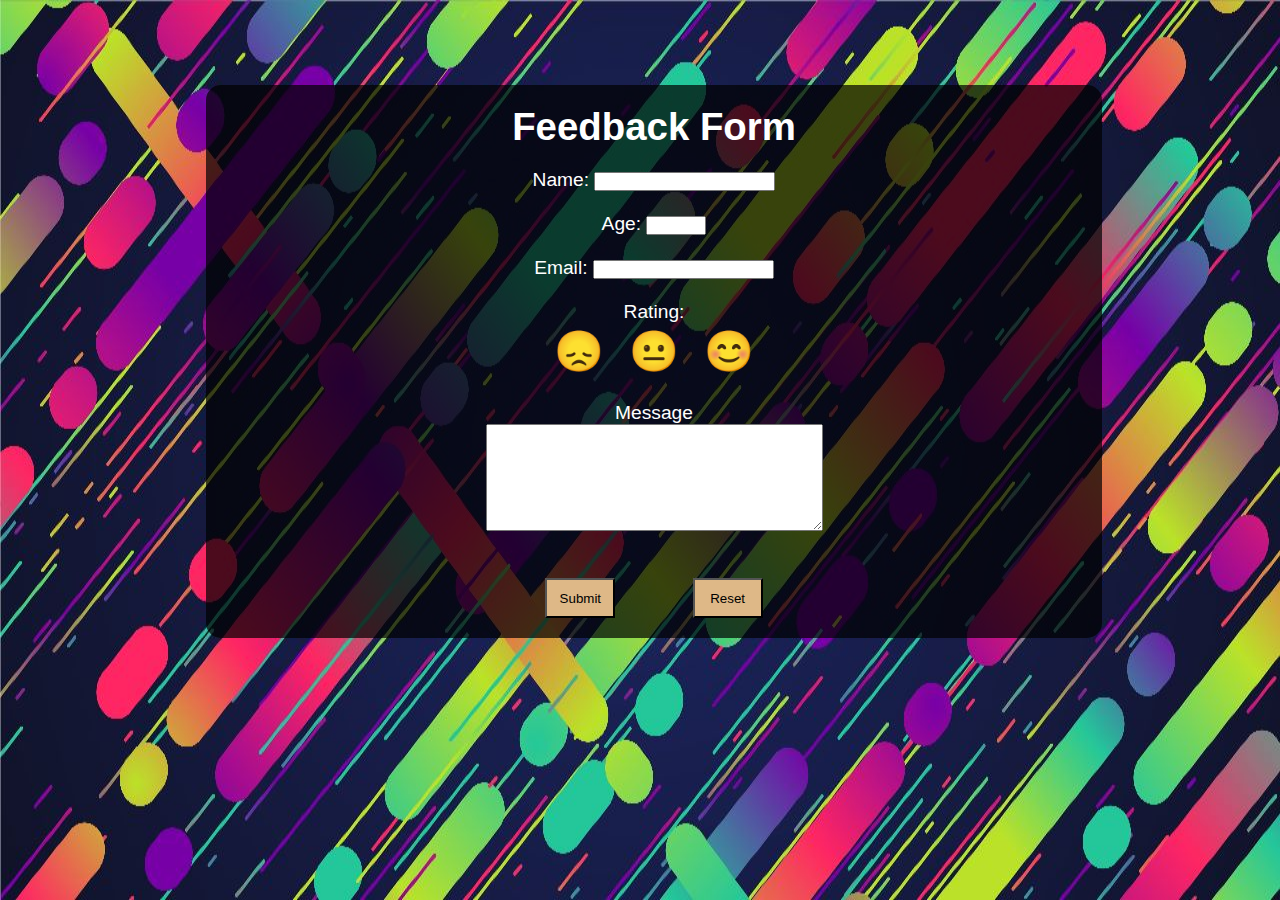
<file: feedback form files/feedbackmain.html>
<!DOCTYPE html>
<html>

<head>
    <title>
	Feedback Form
    </title>
    <link rel="stylesheet" href="feedbackcss.css">
    <script>
        function validateForm() {
            var name = document.forms["feedbackForm"]["name"].value;
            var age = document.forms["feedbackForm"]["name"].value;
            var email = document.forms["feedbackForm"]["email"].value;
            var message = document.forms["feedbackForm"]["message"].value;

            var regEmail = /^\w+([\.-]?\w+)*@\w+([\.-]?\w+)*(\.\w{2,3})+$/g;  //Javascript reGex for Email Validation. 
            var regName = /\d+$/g;                                    // Javascript reGex for Name validation


            if (name == "" || regName.test(name)) {
                alert("Name must be filled out");
                return false;
            }

            if (age == "") {
                alert("Name must be filled out correctly");
                return false;
            }

            if (email == "" || !regEmail.test(email)) {
                alert("Email must be filled out correctly");
                return false;
            }

            if (message == "") {
                alert("Message must be filled out");
                return false;
            }

            return true;
        }
    </script>
</head>

<body background="bg.jpg" style="background-repeat:no-repeat; background-size:100% 100vh;">
    <center>
        <div id="div1" style="background-color: rgba(0, 0, 0, 0.7)">
            <h1 font-size : 70px style="margin:20px;">Feedback Form</h1>
            <form name="feedbackform" action="mailto:rishabh4087@rla.du.ac.in" method="post"
                onsubmit="return validateForm()" enctype="text/plain">

                <label for="name">Name:</label>
                <input type="text" id="name" name="name" required><br><br>

                <label for"age">Age:</label>
                <input type="number" min="15" max="100" name="Age" required><br><br>

                <label for="email">Email:</label>
                <input type="email" id="email" name="email" required><br><br>
                <label for="" text-align:left>Rating:</label>
                <div id="response">
                    <input type="radio" id="sad" name="response" value="sad" class="radio" />
                    <label class="emoji emoji1" for="sad">&#128542</label>

                    <input type="radio" name="response" id="average" value="average" class="radio" />
                    <label class="emoji emoji2" for="average">&#128528</label>

                    <input type="radio" name="response" id="happy" value="happy" class="radio" />
                    <label class="emoji emoji3" for="happy"> &#128522</label>
                </div>
                <br>
                <label id="label1" for="message">Message</label> <br>
                <textarea id="message" name="message" rows="7" cols="40"></textarea><br><br>

                <input type="submit" value="Submit" class="button">
                &nbsp;&nbsp;&nbsp;&nbsp;&nbsp;
                <input type="reset" value="Reset" class="button">
            </form>
        </div>
    </center>

</body>

</html>
</file>
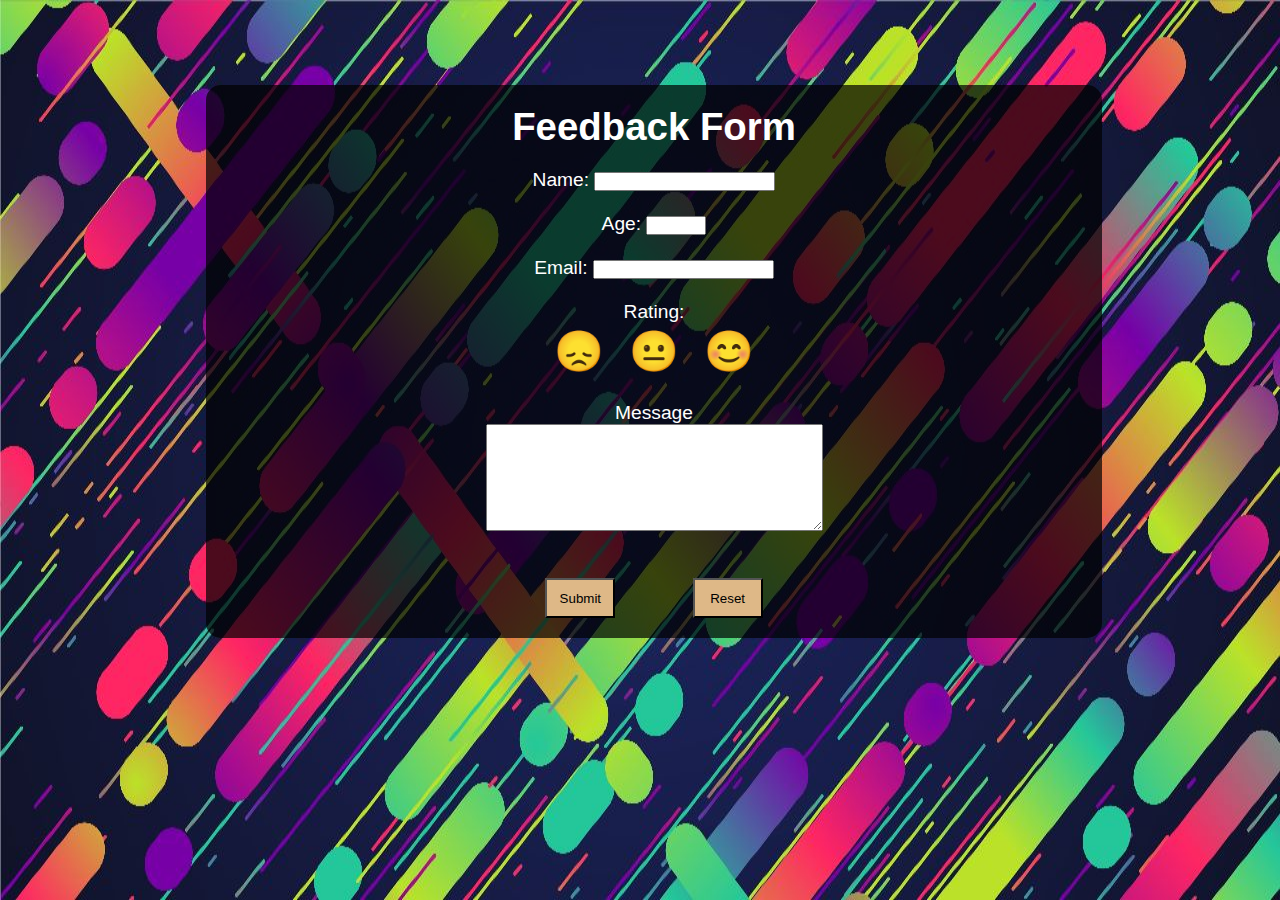
<file: Feedback/feedbackmain.html>
<!DOCTYPE html>
<html>

<head>
    <title>
	Feedback Form
    </title>
    <link rel="stylesheet" href="feedbackcss.css">
    <script>
        function validateForm() {
            var name = document.forms["feedbackForm"]["name"].value;
            var age = document.forms["feedbackForm"]["name"].value;
            var email = document.forms["feedbackForm"]["email"].value;
            var message = document.forms["feedbackForm"]["message"].value;

            var regEmail = /^\w+([\.-]?\w+)*@\w+([\.-]?\w+)*(\.\w{2,3})+$/g;  //Javascript reGex for Email Validation. 
            var regName = /\d+$/g;                                    // Javascript reGex for Name validation


            if (name == "" || regName.test(name)) {
                alert("Name must be filled out");
                return false;
            }

            if (age == "") {
                alert("Name must be filled out correctly");
                return false;
            }

            if (email == "" || !regEmail.test(email)) {
                alert("Email must be filled out correctly");
                return false;
            }

            if (message == "") {
                alert("Message must be filled out");
                return false;
            }

            return true;
        }
    </script>
</head>

<body background="bg.jpg" style="background-repeat:no-repeat; background-size:100% 100vh;">
    <center>
        <div id="div1" style="background-color: rgba(0, 0, 0, 0.7)">
            <h1 font-size : 70px style="margin:20px;">Feedback Form</h1>
            <form name="feedbackform" action="mailto:rishabh4087@rla.du.ac.in amittulsi2003@gmail.com" method="post"
                onsubmit="return validateForm()" enctype="text/plain">

                <label for="name">Name:</label>
                <input type="text" id="name" name="name" required><br><br>

                <label for"age">Age:</label>
                <input type="number" min="15" max="100" name="Age" required><br><br>

                <label for="email">Email:</label>
                <input type="email" id="email" name="email" required><br><br>
                <label for="" text-align:left>Rating:</label>
                <div id="response">
                    <input type="radio" id="sad" name="response" value="sad" class="radio" />
                    <label class="emoji emoji1" for="sad">&#128542</label>

                    <input type="radio" name="response" id="average" value="average" class="radio" />
                    <label class="emoji emoji2" for="average">&#128528</label>

                    <input type="radio" name="response" id="happy" value="happy" class="radio" />
                    <label class="emoji emoji3" for="happy"> &#128522</label>
                </div>
                <br>
                <label id="label1" for="message">Message</label> <br>
                <textarea id="message" name="message" rows="7" cols="40"></textarea><br><br>

                <input type="submit" value="Submit" class="button">
                &nbsp;&nbsp;&nbsp;&nbsp;&nbsp;
                <input type="reset" value="Reset" class="button">
            </form>
        </div>
    </center>

</body>

</html>
</file>
<file: feedback form files/feedbackcss.css>
* {
    margin: 0;
    padding: 0;
    font-family: sans-serif;
}

#div1 {
    background-color: black;
    color: white;
    font-size: larger;
    border-radius: 15px;
    width: 70%;
    position: absolute;
    top: 15%;
    left: 20%;
    margin: -50px 0 0 -50px;
}

#div5 {
    display: flex;
    align-items: center;
    justify-content: center;
}

.radio {
    display: none;
   
}

.emoji {
    font-size: 40px;
    padding: 5px 10px;
    cursor: pointer;
    display: inline-block;
}
.button{
    height: 40px;
    width: 70px;
    margin:20px;
    background:burlywood;
}
.button:hover {
  color: rgba(255, 0, 0, 1);
  box-shadow: 0 5px 15px rgba(145, 92, 182, .4);
}

#sad:checked~.emoji1,
#average:checked~.emoji2,
#happy:checked~.emoji3 {
    background-color: blanchedalmond;
}

@media (min-width: 1700px) {
  #div1 {
	font-size:25px;
	top: 20%;
  }
}
</file>
<file: Feedback/feedbackcss.css>
* {
    margin: 0;
    padding: 0;
    font-family: sans-serif;
}

#div1 {
    background-color: black;
    color: white;
    font-size: larger;
    border-radius: 15px;
    width: 70%;
    position: absolute;
    top: 15%;
    left: 20%;
    margin: -50px 0 0 -50px;
}

#div5 {
    display: flex;
    align-items: center;
    justify-content: center;
}

.radio {
    display: none;
   
}

.emoji {
    font-size: 40px;
    padding: 5px 10px;
    cursor: pointer;
    display: inline-block;
}
.button{
    height: 40px;
    width: 70px;
    margin:20px;
    background:burlywood;
}
.button:hover {
  color: rgba(255, 0, 0, 1);
  box-shadow: 0 5px 15px rgba(145, 92, 182, .4);
}

#sad:checked~.emoji1,
#average:checked~.emoji2,
#happy:checked~.emoji3 {
    background-color: blanchedalmond;
}

@media (min-width: 1700px) {
  #div1 {
	font-size:25px;
	top: 20%;
  }
}
</file>
